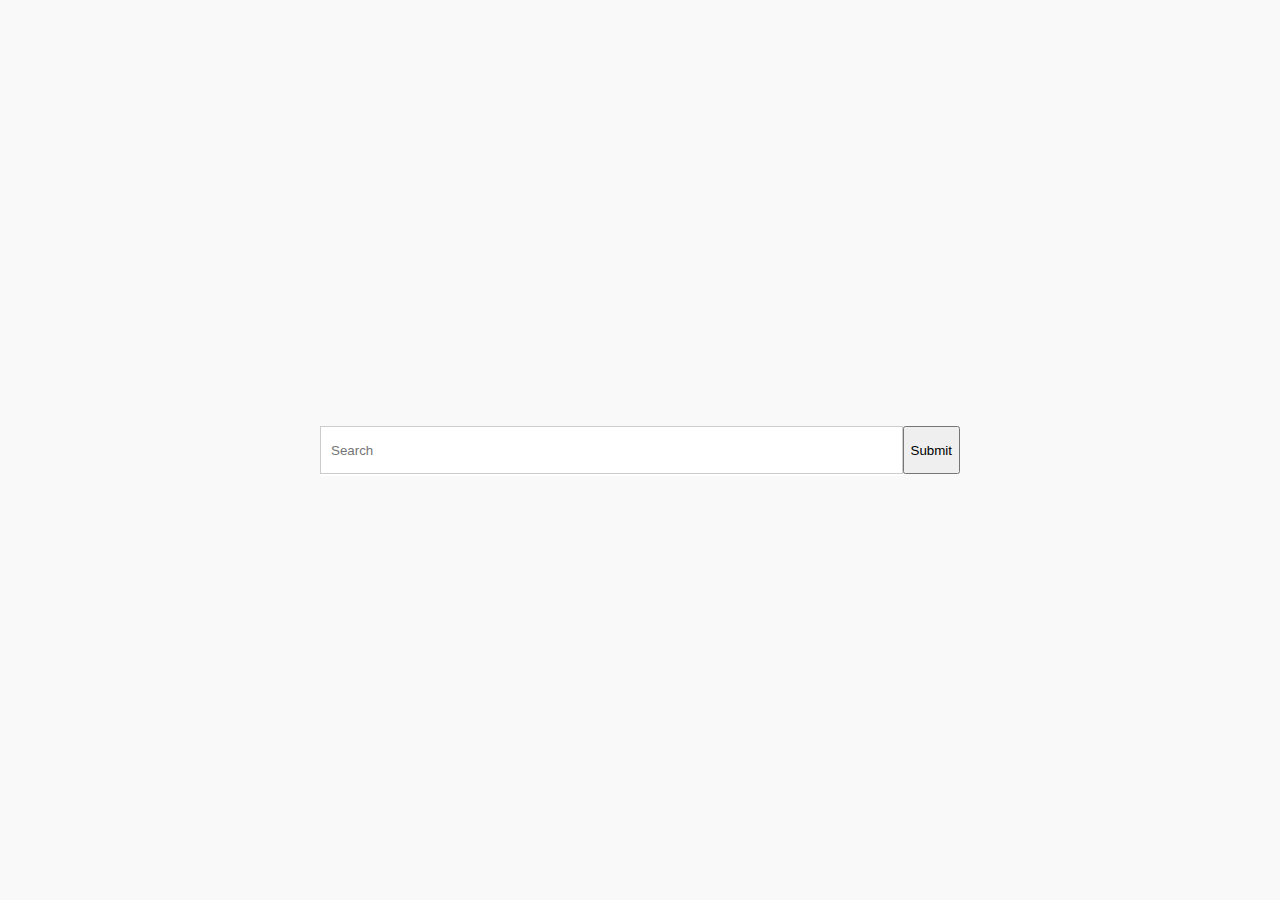
<file: project_4/Project4/WebRole1/index.html>
﻿<!DOCTYPE html>
<html>
<head>
    <title>Suggestive</title>
    <meta charset="utf-8" />

    <link href="index.css" rel="stylesheet" type="text/css" />
    <link href="https://fonts.googleapis.com/css?family=Roboto" rel="stylesheet">

    <script src="index.js" type="text/javascript"></script>
</head>
<body>
    <script type="text/javascript">
          (function() {
            if (window.CHITIKA === undefined) { window.CHITIKA = { 'units' : [] }; };
            var unit = {"calltype":"async[2]","publisher":"masq","width":728,"height":90,"sid":"Chitika Default"};
            var placement_id = window.CHITIKA.units.length;
            window.CHITIKA.units.push(unit);
            document.write('<div id="chitikaAdBlock-' + placement_id + '"></div>');
        }());
    </script>
    <script type="text/javascript" src="//cdn.chitika.net/getads.js" async></script>
    <header></header>
    <main>
        <div>
            <div>
                <div>
                    <form id="searchForm">
                        <input id="searchBox" type="text" placeholder="Search" autocomplete="off" />
                        <output></output>
                    </form>
                </div>
                <button type="submit" form="searchForm" id="searchButton">Submit</button>
            </div>
        </div>
    </main>
    <div id="stats" class="hidden"></div>
    <nbastats class="hidden">
        <table>
        </table>
    </nbastats>
    <results class="hidden"><!-- Results will go here -->
    </results>
    <pages class="hidden">
    </pages>
</body>
</html>
</file>
<file: project_4/Project4/WebRole1/index.css>
﻿* {
    box-sizing: border-box;
}

:root {
    --header-height: 45vh;
}

body {
    margin: 0;
    min-height: 100vh;
    color: #333;
    position: relative;
    background-color: #F9F9F9;
    font-family: Roboto, sans-serif;
}

.hidden {
    display: none!important;
}

header {
  /*background: url('http://s3-eu-west-1.amazonaws.com/punchng/wp-content/uploads/2016/10/14202759/Wiki.jpg') no-repeat center center;*/
  background: url('http://www.cnn.com/services/trusted/images/cnn.header.gif') no-repeat center center;
  /*background: url('http://www.ethnobotanicalcouncil.org/wp-content/uploads/2014/10/cnn.png') no-repeat center center;*/
  background-size: contain;
  position: absolute;
  width: 100%;
  height: var(--header-height); /*same height as jumbotron */
  top:0;
  left:0;
  z-index: -1;
}

main {
    width: 50%;
    margin: 0 auto;
    min-height: 100vh;
    display: flex;
    flex-direction: column;
    justify-content: center;
    align-items: center;
}

main.active {
    margin: 0;
    padding: 25px;
    min-height: unset;
}

main > div > div {
    display: flex;
}

main > div,
main > div > div,
main > div > div > div {
    max-height: 3rem;
    width: 100%;
    z-index: 5;
}

output {
    display: block;
    width: 100%;
    background-color: #FFF;
    border: 1px solid transparent;
    z-index: 10;
}

output.active {
    border-color: #CCC;
    border-top-color: transparent;
    box-shadow: 1px 1px 15px rgba(0,0,0,0.4);
    margin-bottom: 50px;
}

input {
    width: 100%;
    padding: 5px 10px;
    height: 3rem;
    border: 1px solid #CCC;
}
input:focus, input:hover {
    box-shadow: 1px 1px 15px rgba(0,0,0,0.2);
}

output > a {
    height: 3em;
    padding: 5px 10px;
    box-sizing: content-box;
    font-family: sans-serif;
    text-decoration: none;
    color: #333;
    display: block;
    line-height: 3em;
}

output > a:hover {
    background-color: #F0F0FF;
}

#stats {
    margin: 50px;
    margin-top: -20px;
    color: #AAA;
    font-size: 14px;
}

nbastats {
    display: block;
    padding: 25px 15px;
    overflow: auto;
    background-color: #F2F2F2;
    border: 1px solid #DBDBDB;
}

nbastats > table {
    border-collapse: collapse;
    background-color: #FCFCFC;
}

nbastats td, nbastats th {
    padding: 5px;
    text-align: center;
    border: 1px solid #333;
}

nbastats th {
    background-color: #F3F3F3;
}

results {
    display: flex;
    flex-direction: column;
    margin: 50px;
    margin-top: 30px;
}

result {
    border: 1px solid #DDD;
    background-color: #FFF;
    box-shadow: -4px 3px 0 #DDD;
    padding: 15px 30px;
    display: block;
    margin-bottom: 10px;
}

result .timestamp {
    float: right;
    color: #AAA;
    font-size: 14px;
    font-family: "Times New Roman", serif;
}

result .url {
    color: #3A3;
    font-size: 12px;
}

pages {
    display: flex;
    margin: 0 auto;
    margin-bottom: 50px;
    justify-content: center;
    align-items: center;
}

pages > a {
    width: 50px;
    height: 50px;
    display: flex;
    justify-content: center;
    align-items: center;
    border-radius: 4px;
    border: 1px solid #DDD;
    background-image: linear-gradient(to bottom, #FFF 0%, #F6F6F6 100%);
    color: #333;
    text-decoration: none;
    margin-right: 5px;
}

pages > a.expansion {
    border-color: transparent;
    background-color: transparent;
    background-image: none;
}

pages > a.active {
    border-color: #39D;
    color: #3AF;
}

.chitikaAdContainer {
    display: none;
}

.chitikaAdContainer.active {
    display: block;
}

.chitikaAdContainer.active > iframe {
    width: 100%;
}
</file>
